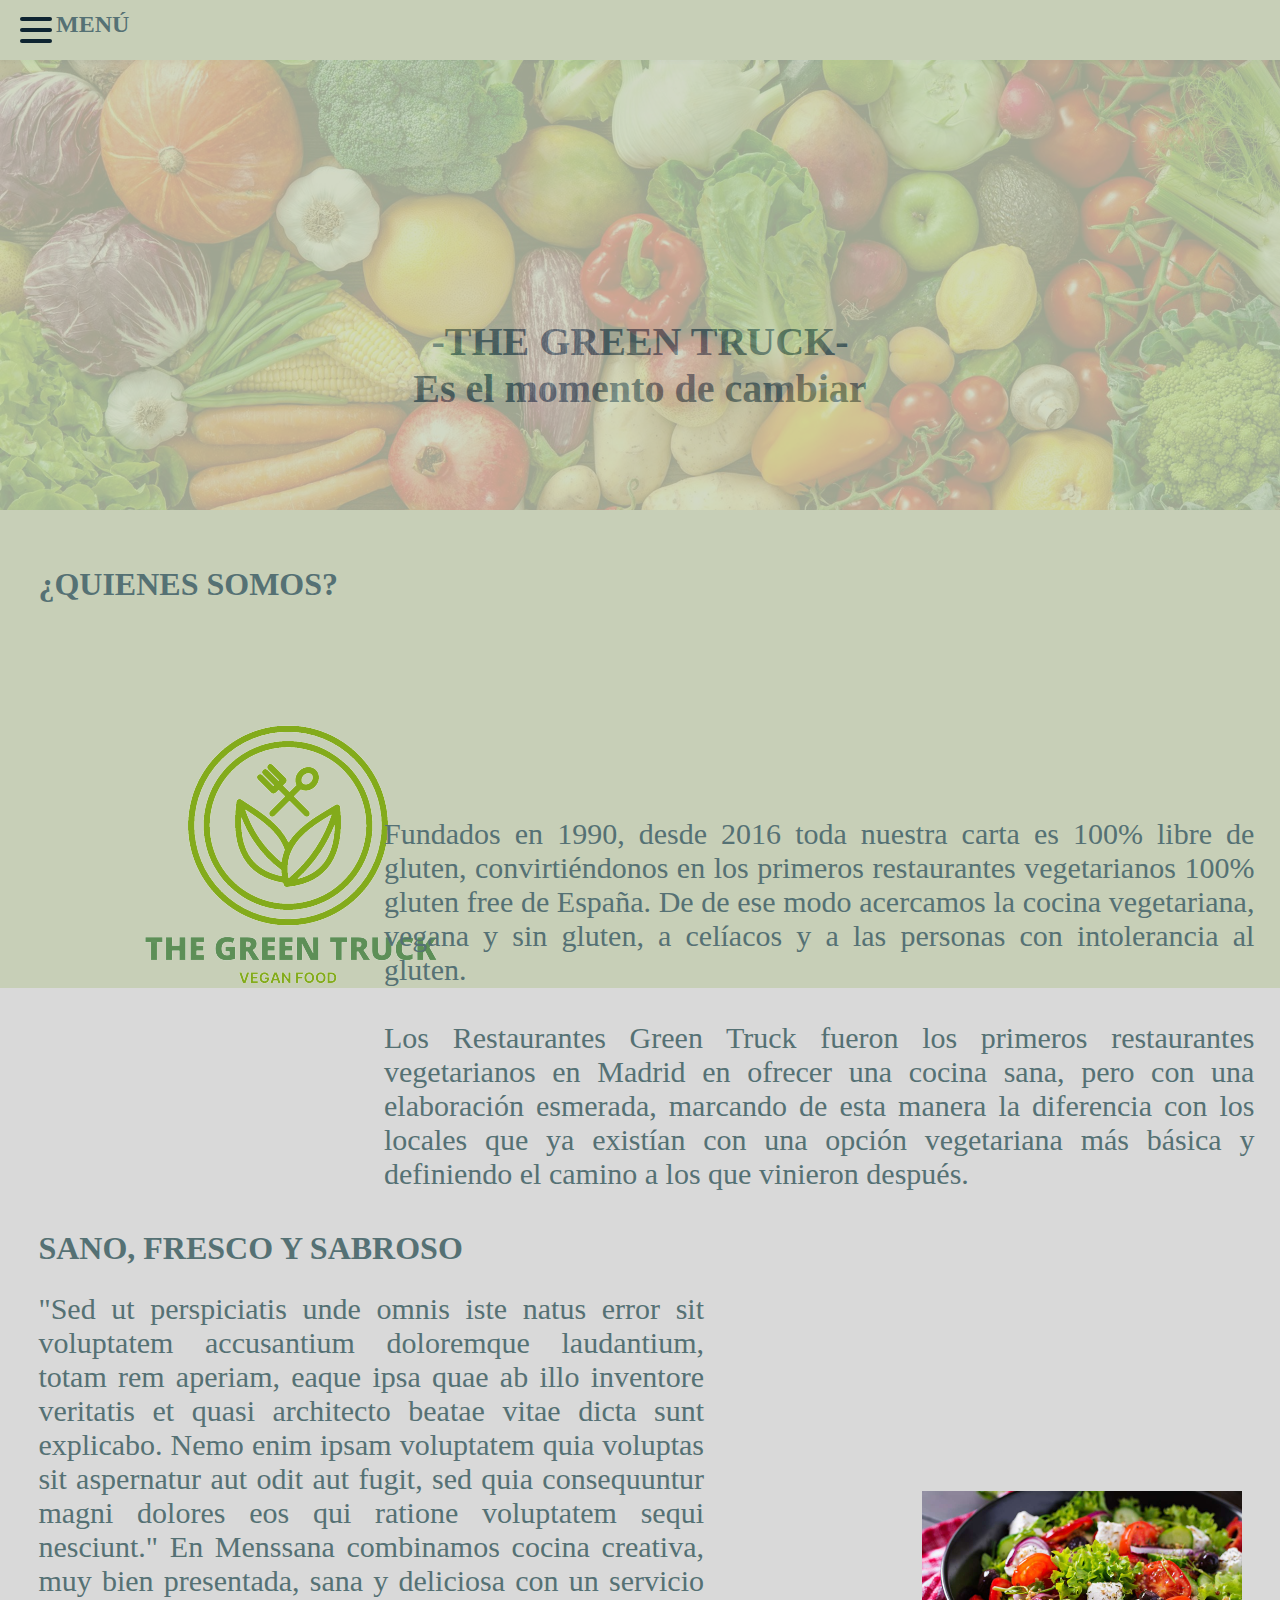
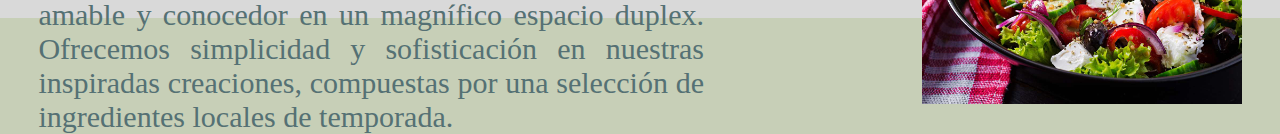
<file: index.html>
<!DOCTYPE html>
<html lang="es">
  <head>
    <meta charset="UTF-8" />
    <meta http-equiv="X-UA-Compatible" content="IE=edge" />
    <meta name="viewport" content="width=device-width, initial-scale=1.0" />
    <link rel="icon" type="image/x-icon" href="images/logo_sin_fondo.png" />
    <link rel="stylesheet" href="styles.css" />

    <title>GT</title>
  </head>
  <body class="fondo_index">
    <header>
      <nav>
        <div class="navbar">
          <div class="container nav-container">
            <a class="menu_letras">MENÚ</a>
            <input class="checkbox" type="checkbox" />
            <div class="hamburger-lines">
              <span class="line line1"></span>
              <span class="line line2"></span>
              <span class="line line3"></span>
            </div>
            <div class="menu-items">
              <li>
                <a href="index.html">INICIO</a>
              </li>
              <li>
                <a href="nuestra_carta.html">CARTA</a>
              </li>
              <li>
                <a href="menu_del_dia.html">MENÚS</a>
              </li>
              <li>
                <a href="horarios_reservas.html">HORARIOS Y RESERVAS</a>
              </li>
              <li>
                <a href="reserva.html">RESERVA</a>
              </li>
              <li>
                <a href="donde_estamos.html">¿DÓNDE ESTAMOS?</a>
              </li>
            </div>
          </div>
        </div>
      </nav>
      <div class="contenedor"></div>
      <div class="title">
        <p>-THE GREEN TRUCK-</p>
        <p>Es el momento de cambiar</p>
      </div>
    </header>
    <div>
      <div class="quienes_somos">
        <h1>¿QUIENES SOMOS?</h1>
        <div class="logo_nofondo">
          <img src="images/logo_sin_fondo.png" />
        </div>
      </div>
      <div style="text-align: justify" class="texto_logo">
        <p>
          Fundados en 1990, desde 2016 toda nuestra carta es 100% libre de
          gluten, convirtiéndonos en los primeros restaurantes vegetarianos 100% gluten free de España.
          De de ese modo acercamos la cocina vegetariana, vegana y sin gluten, a
          celíacos y a las personas con intolerancia al gluten.
        </p>
        <br />
        <p>
          Los Restaurantes Green Truck fueron los primeros restaurantes
          vegetarianos en Madrid en ofrecer una cocina sana, pero con una elaboración
          esmerada, marcando de esta manera la diferencia con los locales
          que ya existían con una opción vegetariana más básica y definiendo
          el camino a los que vinieron después.
        </p>
      </div>
    </div>
    <div class="background_white">
      <div class="title2">
        <h1>SANO, FRESCO Y SABROSO</h1>
      </div>
      <div style="text-align: justify" class="sano_sabroso">
        <p>
          "Sed ut perspiciatis unde omnis iste natus error sit voluptatem
          accusantium doloremque laudantium, totam rem aperiam, eaque ipsa quae ab 
          illo inventore veritatis et quasi architecto beatae vitae dicta sunt
          explicabo. Nemo enim ipsam voluptatem quia voluptas sit aspernatur aut
          odit aut fugit, sed quia consequuntur magni dolores
          eos qui ratione voluptatem sequi nesciunt." En Menssana combinamos
          cocina creativa, muy bien presentada, sana y deliciosa con 
          un servicio amable y conocedor en un magnífico espacio duplex.
          Ofrecemos simplicidad y sofisticación en nuestras inspiradas
          creaciones, compuestas por una selección de ingredientes locales de temporada.
        </p>
      </div>
      <img class="ensalada" src="images/ensalada.png" />
    </div>
  </body>
</html>
</file>
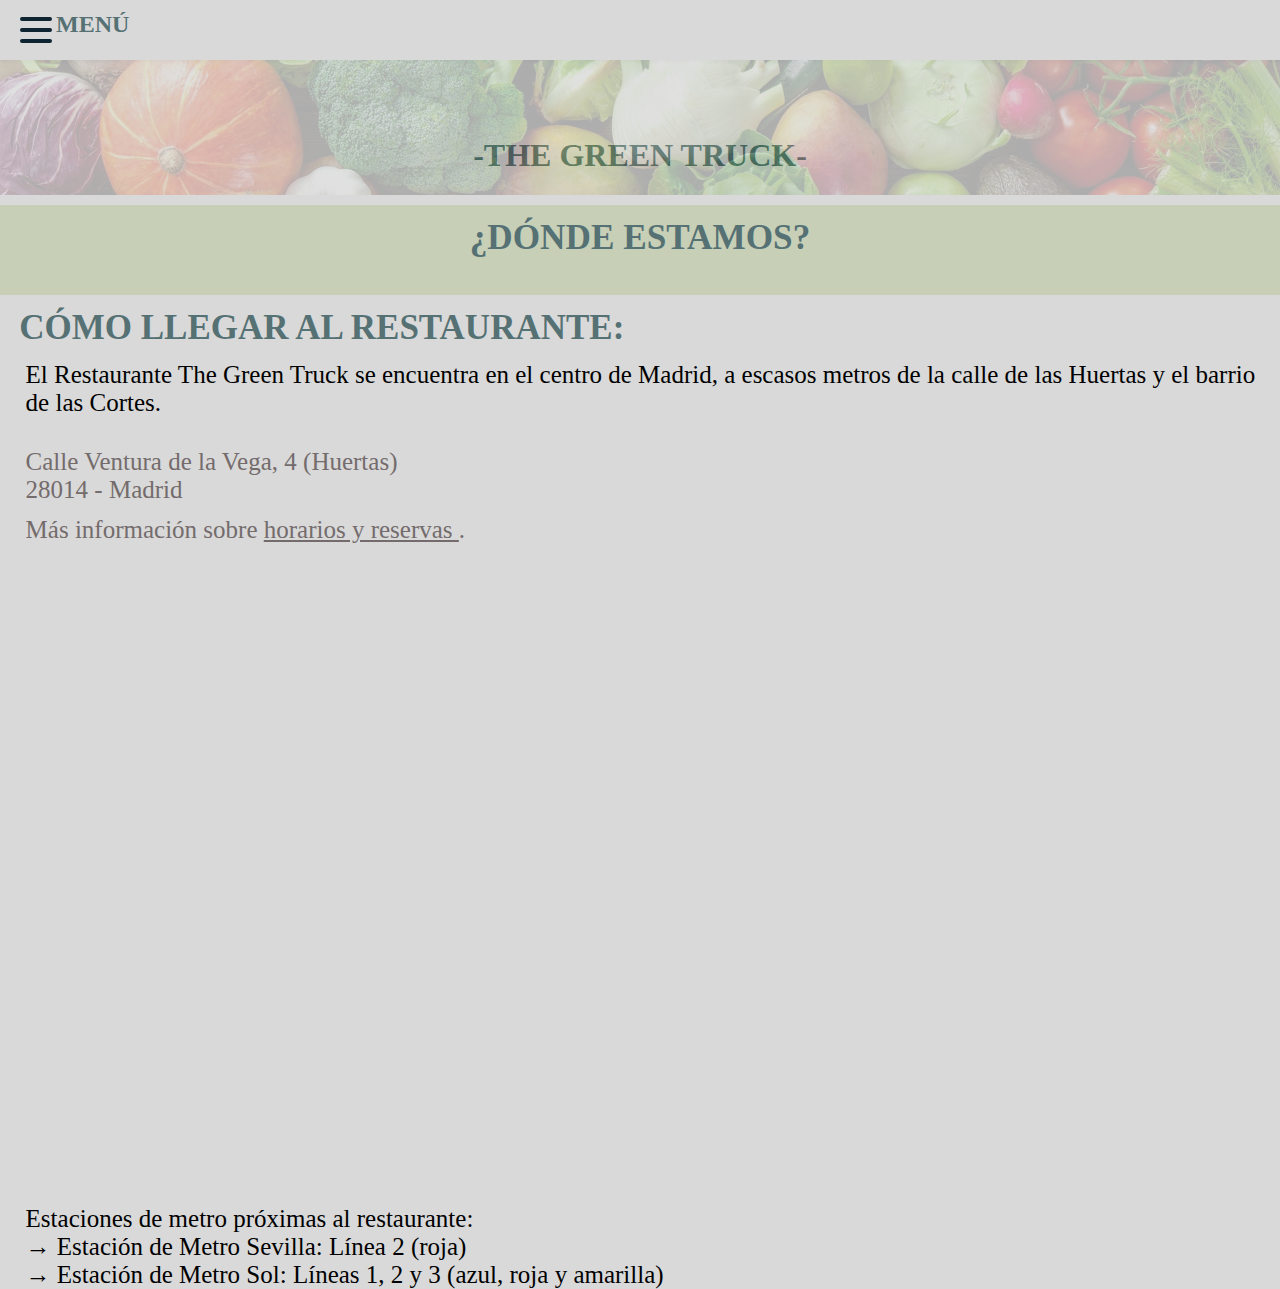
<file: donde_estamos.html>
<!DOCTYPE html>
<html lang="es">
  <head>
    <meta charset="UTF-8" />
    <meta http-equiv="X-UA-Compatible" content="IE=edge" />
    <meta name="viewport" content="width=device-width, initial-scale=1.0" />
    <link rel="icon" type="image/x-icon" href="images/logo_sin_fondo.png" />
    <link rel="stylesheet" href="styles.css" />
    <title>GT</title>
  </head>
  <body class="nuestra_carta_fondo">
    <header>
      <nav>
        <div class="navbar">
          <div class="container nav-container">
            <a class="menu_letras">MENÚ</a>
            <input class="checkbox" type="checkbox" />
            <div class="hamburger-lines">
              <span class="line line1"></span>
              <span class="line line2"></span>
              <span class="line line3"></span>
            </div>
            <div class="menu-items">
              <li>
                <a href="index.html">INICIO</a>
              </li>
              <li>
                <a href="nuestra_carta.html">CARTA</a>
              </li>
              <li>
                <a href="menu_del_dia.html">MENÚS</a>
              </li>
              <li>
                <a href="horarios_reservas.html">HORARIOS Y RESERVAS</a>
              </li>
              <li>
                <a href="reserva.html">RESERVA</a>
              </li>
              <li>
                <a href="donde_estamos.html">¿DÓNDE ESTAMOS?</a>
              </li>
            </div>
          </div>
        </div>
      </nav>
      <div class="contenedor_carta"></div>
      <div class="title carta">
        <p>-THE GREEN TRUCK-</p>
      </div>
    </header>
    <div class="nuestra_carta">
      <div class="nuestra_carta_titulo">
        <p>¿DÓNDE ESTAMOS?</p>
      </div>
    </div>
    <div class="direccion_titulo">CÓMO LLEGAR AL RESTAURANTE:</div>
    <div>
      <p class="direccion">
        El Restaurante The Green Truck se encuentra en el centro de Madrid, a
        escasos metros de la calle de las Huertas y el barrio de las Cortes.
      </p>
      <br />
      <p class="direccion_2">
        Calle Ventura de la Vega, 4 (Huertas) <br />
        28014 - Madrid
      </p>
      <p class="informacion">
        Más información sobre
        <a class="link_hr" href="horarios_reservas.html">horarios y reservas </a
        >.
      </p>
    </div>
    <div class="mapa_google">
      <br />
      <iframe
        src="https://www.google.com/maps/embed?pb=!1m18!1m12!1m3!1d3037.676271417818!2d-3.701119148777973!3d40.41602186350474!2m3!1f0!2f0!3f0!3m2!1i1024!2i768!4f13.1!3m3!1m2!1s0xd42288173a48fab%3A0x1df907c027c3e0ed!2sRestaurante%20Vegetariano%20Artemisa%20Sol%20-%20Huertas!5e0!3m2!1ses!2ses!4v1663772090156!5m2!1ses!2ses"
        width="800"
        height="600"
        style="border: 0"
        allowfullscreen=""
        loading="lazy"
        referrerpolicy="no-referrer-when-downgrade"
      ></iframe>
    </div>
    <div class="informacion_metro">
      Estaciones de metro próximas al restaurante:<br />

      → Estación de Metro Sevilla: Línea 2 (roja)<br />

      → Estación de Metro Sol: Líneas 1, 2 y 3 (azul, roja y amarilla)<br />
    </div>
  </body>
</html>
</file>
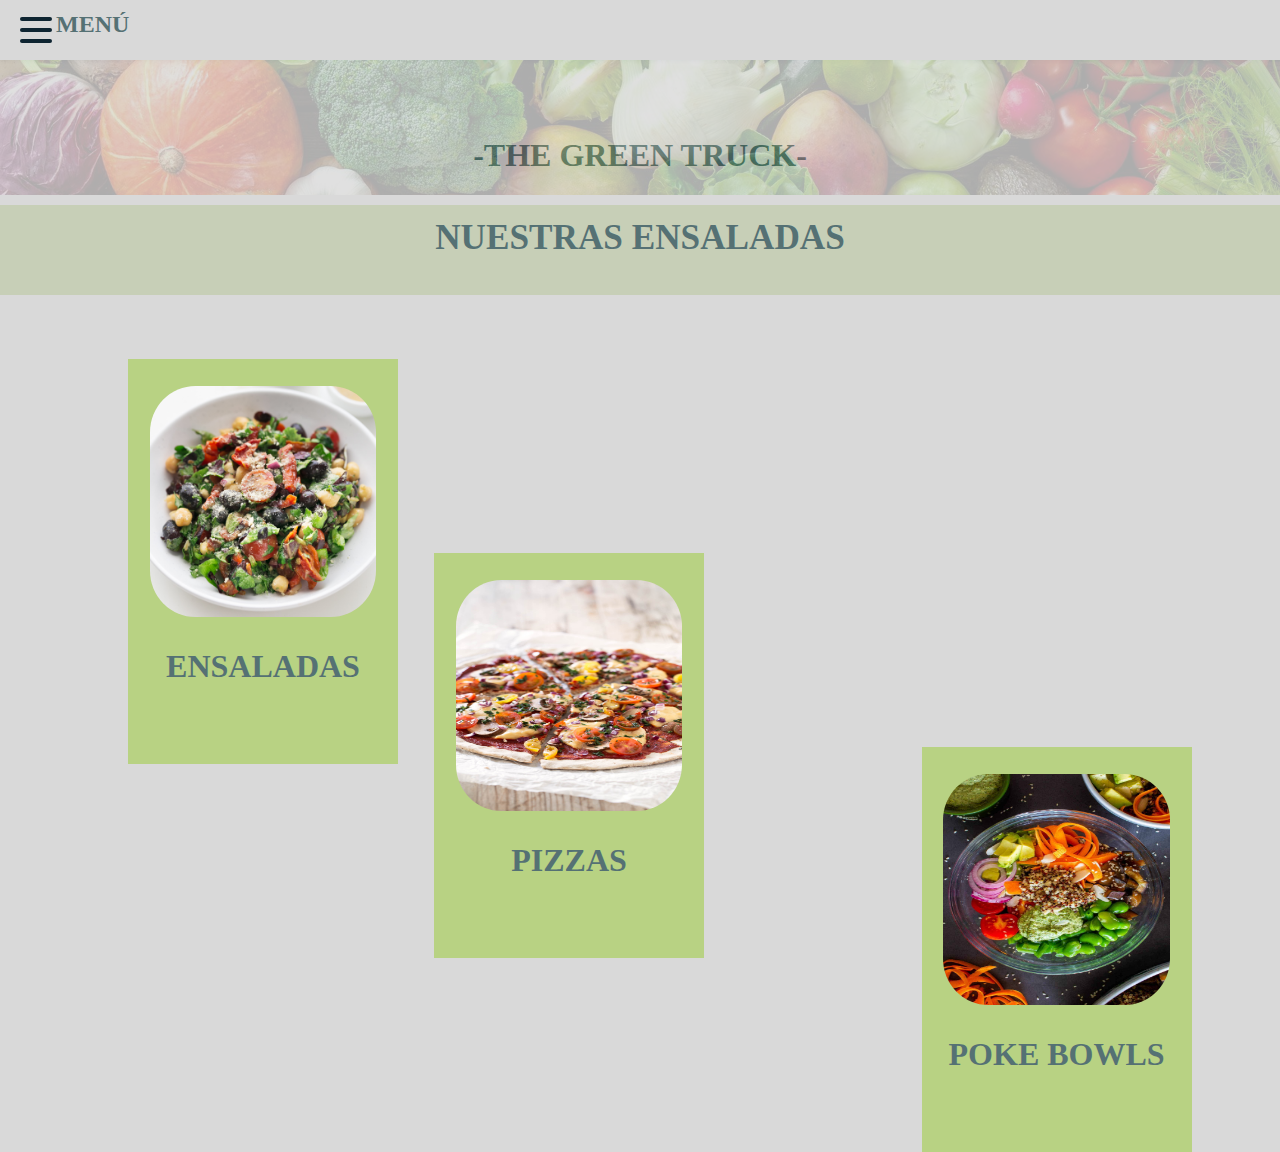
<file: ensaladas.html>
<!DOCTYPE html>
<html lang="es">
  <head>
    <meta charset="UTF-8" />
    <meta http-equiv="X-UA-Compatible" content="IE=edge" />
    <meta name="viewport" content="width=device-width, initial-scale=1.0" />
    <link rel="icon" type="image/x-icon" href="images/logo_sin_fondo.png" />
    <link rel="stylesheet" href="styles.css" />
    <title>GT</title>
  </head>
  <body class="nuestra_carta_fondo">
    <header>
      <nav>
        <div class="navbar">
          <div class="container nav-container">
            <a class="menu_letras">MENÚ</a>
            <input class="checkbox" type="checkbox" />
            <div class="hamburger-lines">
              <span class="line line1"></span>
              <span class="line line2"></span>
              <span class="line line3"></span>
            </div>
            <div class="menu-items">
              <li>
                <a href="index.html">INICIO</a>
              </li>
              <li>
                <a href="nuestra_carta.html">CARTA</a>
              </li>
              <li>
                <a href="menu_del_dia.html">MENÚS</a>
              </li>
              <li>
                <a href="horarios_reservas.html">HORARIOS Y RESERVAS</a>
              </li>
              <li>
                <a href="reserva.html">RESERVA</a>
              </li>
              <li>
                <a href="donde_estamos.html">¿DÓNDE ESTAMOS?</a>
              </li>
            </div>
          </div>
        </div>
      </nav>
      <div class="contenedor_carta"></div>
      <div class="title carta">
        <p>-THE GREEN TRUCK-</p>
      </div>
    </header>
    <div class="nuestra_carta">
      <div class="nuestra_carta_titulo">
        <p>NUESTRAS ENSALADAS</p>
      </div>
    </div>
    <div class="ensalada_carta">
      <img class="fotos_carta" src="images/ensalada_carta.png" />
      <p class="cartas_titulo">ENSALADAS</p>
    </div>
    <div class="pizza_carta">
      <img class="fotos_carta" src="images/pizza.png" />
      <p class="cartas_titulo">PIZZAS</p>
    </div>
    <div class="poke_bowls">
      <img class="fotos_carta" src="images/poke_bowl.png" />
      <p class="cartas_titulo">POKE BOWLS</p>
    </div>
  </body>
</html>
</file>
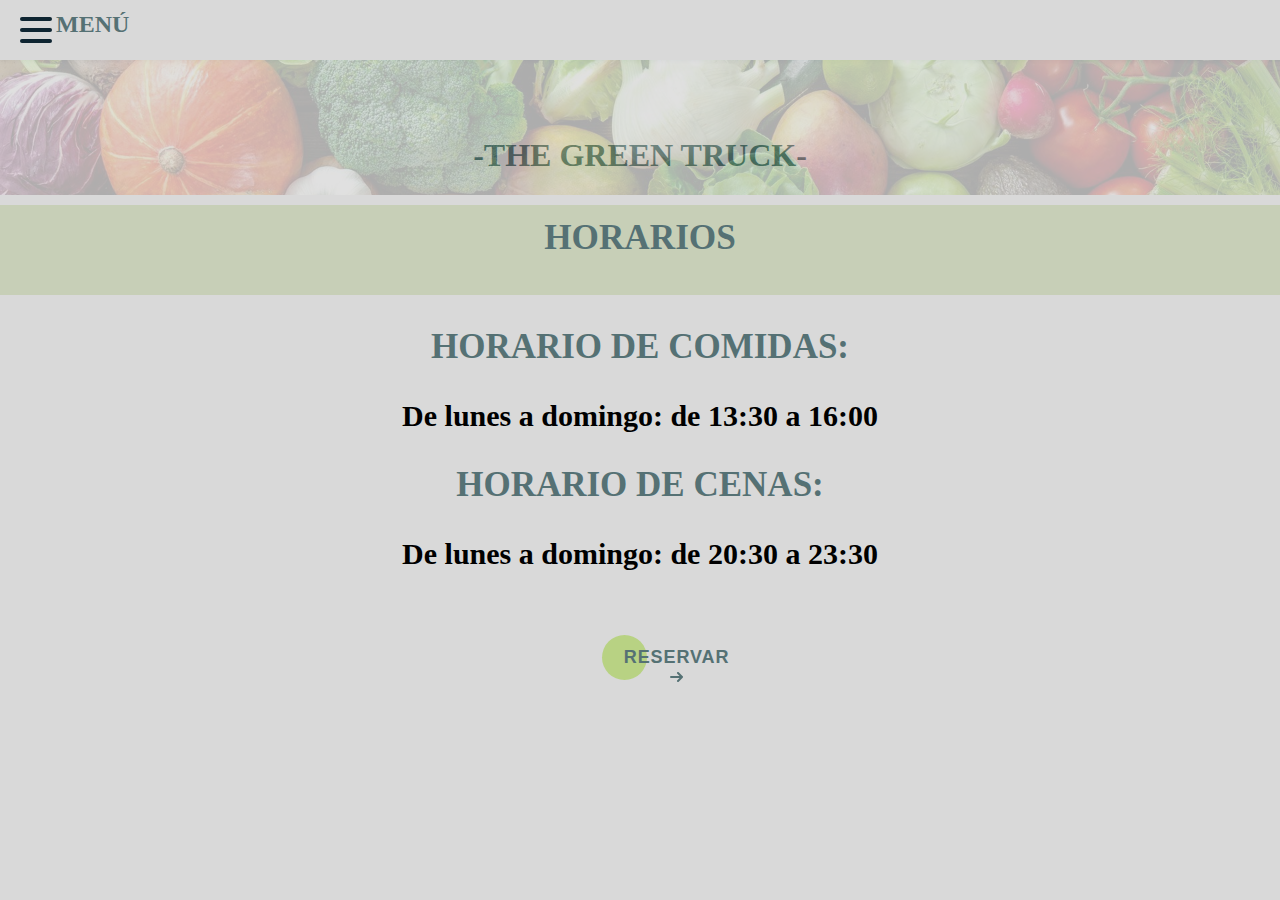
<file: horarios_reservas.html>
<!DOCTYPE html>
<html lang="es">
  <head>
    <meta charset="UTF-8" />
    <meta http-equiv="X-UA-Compatible" content="IE=edge" />
    <meta name="viewport" content="width=device-width, initial-scale=1.0" />
    <link rel="icon" type="image/x-icon" href="images/logo_sin_fondo.png" />
    <link rel="stylesheet" href="styles.css" />
    <title>GT</title>
  </head>
  <body class="nuestra_carta_fondo">
    <header>
      <nav>
        <div class="navbar">
          <div class="container nav-container">
            <a class="menu_letras">MENÚ</a>
            <input class="checkbox" type="checkbox" />
            <div class="hamburger-lines">
              <span class="line line1"></span>
              <span class="line line2"></span>
              <span class="line line3"></span>
            </div>
            <div class="menu-items">
              <li>
                <a href="index.html">INICIO</a>
              </li>
              <li>
                <a href="nuestra_carta.html">CARTA</a>
              </li>
              <li>
                <a href="menu_del_dia.html">MENÚS</a>
              </li>
              <li>
                <a href="horarios_reservas.html">HORARIOS Y RESERVAS</a>
              </li>
              <li>
                <a href="reserva.html">RESERVA</a>
              </li>
              <li>
                <a href="donde_estamos.html">¿DÓNDE ESTAMOS?</a>
              </li>
            </div>
          </div>
        </div>
      </nav>
      <div class="contenedor_carta"></div>
      <div class="title carta">
        <p>-THE GREEN TRUCK-</p>
      </div>
    </header>
    <div class="nuestra_carta">
      <div class="nuestra_carta_titulo">
        <p>HORARIOS</p>
      </div>
    </div>
    <div class="titulo_horarios">HORARIO DE COMIDAS:</div>
    <div class="horario">De lunes a domingo: de 13:30 a 16:00</div>
    <div class="titulo_horarios">HORARIO DE CENAS:</div>
    <div class="horario">De lunes a domingo: de 20:30 a 23:30</div>
    <button class="cta">
      <a href="reserva.html">
        <span>RESERVAR</span>
      </a>
      <svg viewBox="0 0 13 10" height="10px" width="15px">
        <path d="M1,5 L11,5"></path>
        <polyline points="8 1 12 5 8 9"></polyline>
      </svg>
    </button>
  </body>
</html>
</file>
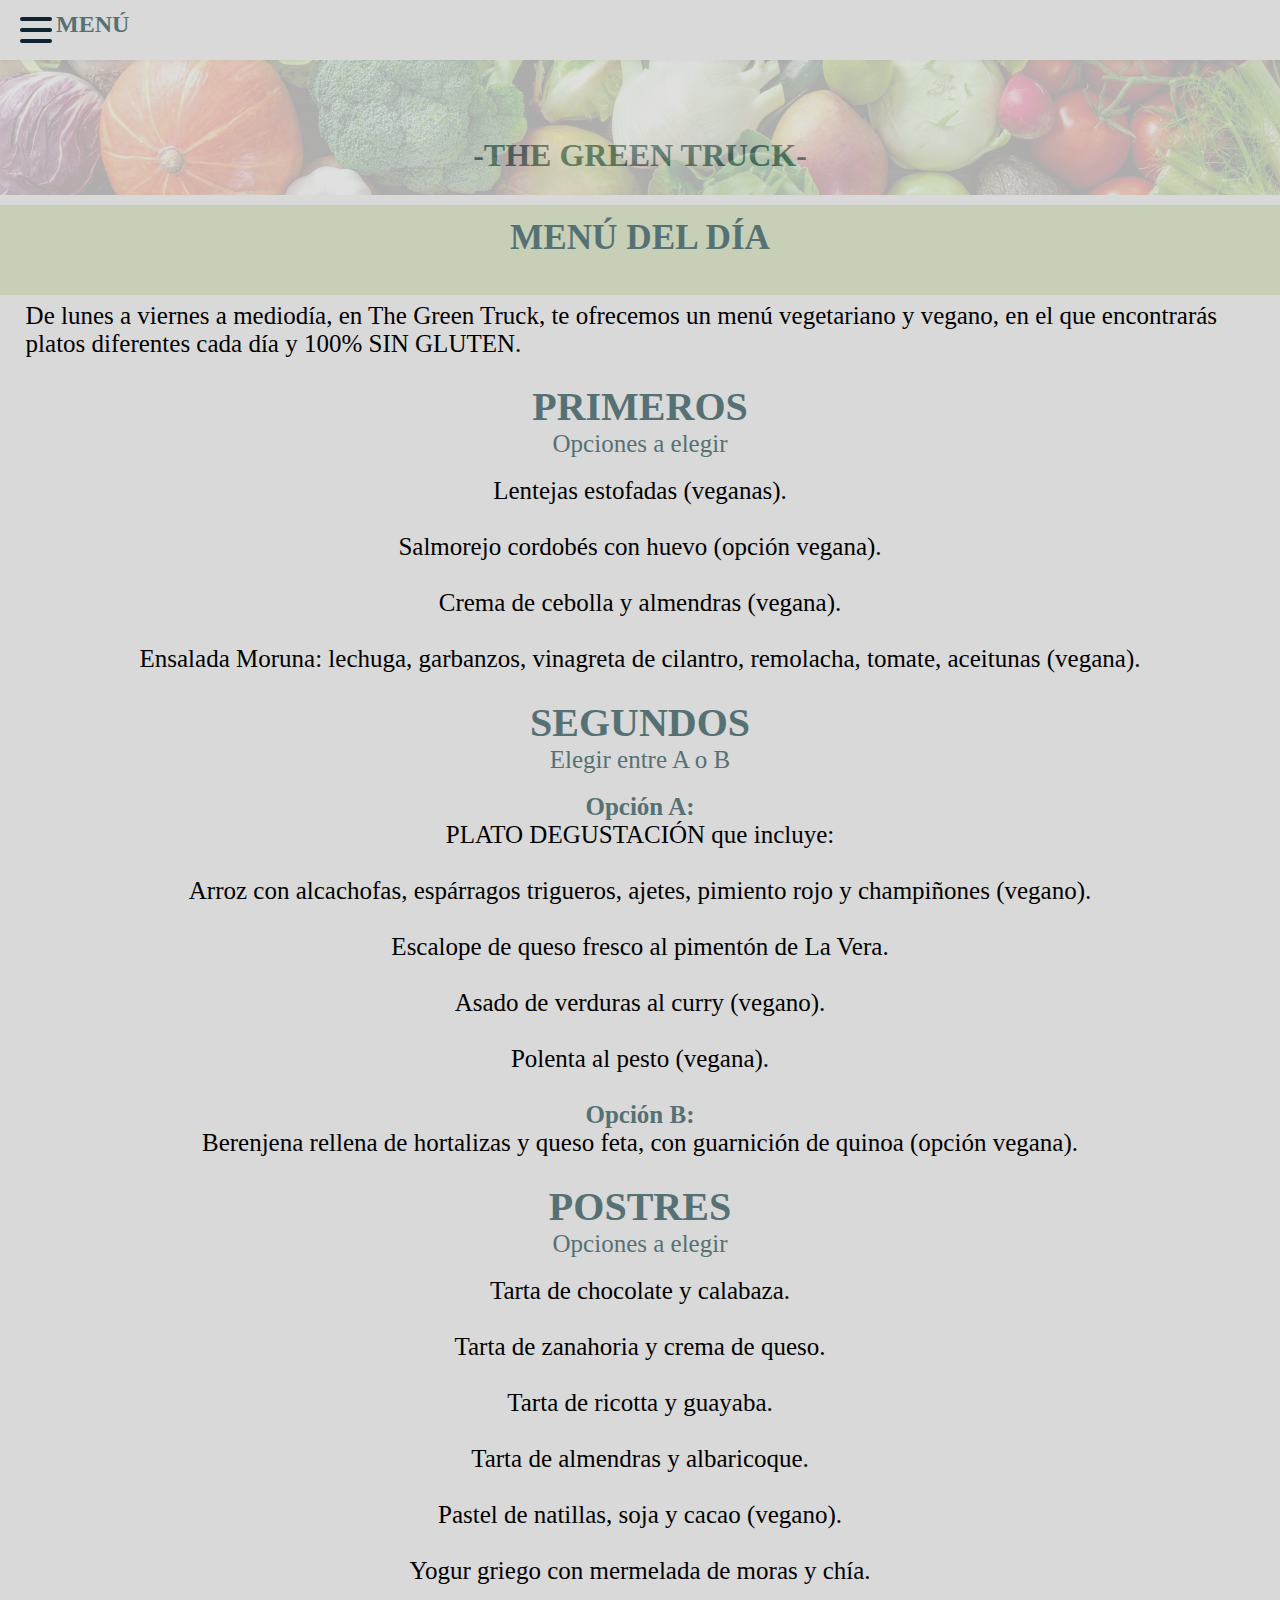
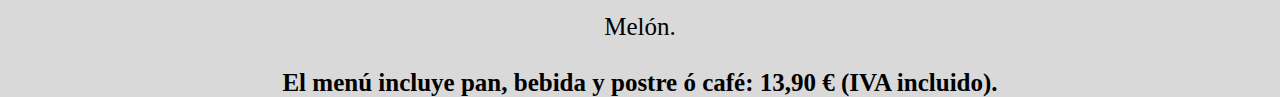
<file: menu_del_dia.html>
<!DOCTYPE html>
<html lang="es">
  <head>
    <meta charset="UTF-8" />
    <meta http-equiv="X-UA-Compatible" content="IE=edge" />
    <meta name="viewport" content="width=device-width, initial-scale=1.0" />
    <link rel="icon" type="image/x-icon" href="images/logo_sin_fondo.png" />
    <link rel="stylesheet" href="styles.css" />
    <title>GT</title>
  </head>
  <body class="nuestra_carta_fondo">
    <header>
      <nav>
        <div class="navbar">
          <div class="container nav-container">
            <a class="menu_letras">MENÚ</a>
            <input class="checkbox" type="checkbox" />
            <div class="hamburger-lines">
              <span class="line line1"></span>
              <span class="line line2"></span>
              <span class="line line3"></span>
            </div>
            <div class="menu-items">
              <li>
                <a href="index.html">INICIO</a>
              </li>
              <li>
                <a href="nuestra_carta.html">CARTA</a>
              </li>
              <li>
                <a href="menu_del_dia.html">MENÚS</a>
              </li>
              <li>
                <a href="horarios_reservas.html">HORARIOS Y RESERVAS</a>
              </li>
              <li>
                <a href="reserva.html">RESERVA</a>
              </li>
              <li>
                <a href="donde_estamos.html">¿DÓNDE ESTAMOS?</a>
              </li>
            </div>
          </div>
        </div>
      </nav>
      <div class="contenedor_carta"></div>
      <div class="title carta">
        <p>-THE GREEN TRUCK-</p>
      </div>
    </header>
    <div class="nuestra_carta">
      <div class="nuestra_carta_titulo">
        <p>MENÚ DEL DÍA</p>
      </div>
    </div>
    <div class="descripcion_ensaladas">
      De lunes a viernes a mediodía, en The Green Truck, te ofrecemos un menú
      vegetariano y vegano, en el que encontrarás platos diferentes cada día y
      100% SIN GLUTEN.
    </div>
    <div class="menu_del_dia_titulos">PRIMEROS</div>
    <div class="menu_del_dia_subtitulos">Opciones a elegir</div>
    <div class="menu_platos">
      Lentejas estofadas (veganas). <br /><br />
      Salmorejo cordobés con huevo (opción vegana).<br /><br />
      Crema de cebolla y almendras (vegana).<br /><br />
      Ensalada Moruna: lechuga, garbanzos, vinagreta de cilantro, remolacha,
      tomate, aceitunas (vegana).
    </div>
    <div class="menu_del_dia_titulos">SEGUNDOS</div>
    <div class="menu_del_dia_subtitulos">Elegir entre A o B</div>
    <div class="menu_platos">
      <p class="opciones_menu">Opción A:</p>
      PLATO DEGUSTACIÓN que incluye​:<br /><br />
      Arroz con alcachofas, espárragos trigueros, ajetes, pimiento rojo y
      champiñones (vegano).<br /><br />
      Escalope de queso fresco al pimentón de La Vera.<br /><br />
      Asado de verduras al curry (vegano).<br /><br />
      Polenta al pesto (vegana).<br /><br />
      <p class="opciones_menu">Opción B:</p>
      Berenjena rellena de hortalizas y queso feta, con guarnición de quinoa
      (opción vegana).
    </div>
    <div class="menu_del_dia_titulos">POSTRES</div>
    <div class="menu_del_dia_subtitulos">Opciones a elegir</div>
    <div class="menu_platos">
      Tarta de chocolate y calabaza.<br /><br />
      Tarta de zanahoria y crema de queso.<br /><br />
      Tarta de ricotta y guayaba.<br /><br />
      Tarta de almendras y albaricoque.<br /><br />
      Pastel de natillas, soja y cacao (vegano).<br /><br />
      Yogur griego con mermelada de moras y chía.<br /><br />
      Melón.<br /><br />
    </div>
    <div class="precio_menu">
      El menú incluye pan, bebida y postre ó café: 13,90 € (IVA incluido).
      <br />
    </div>
  </body>
</html>
</file>
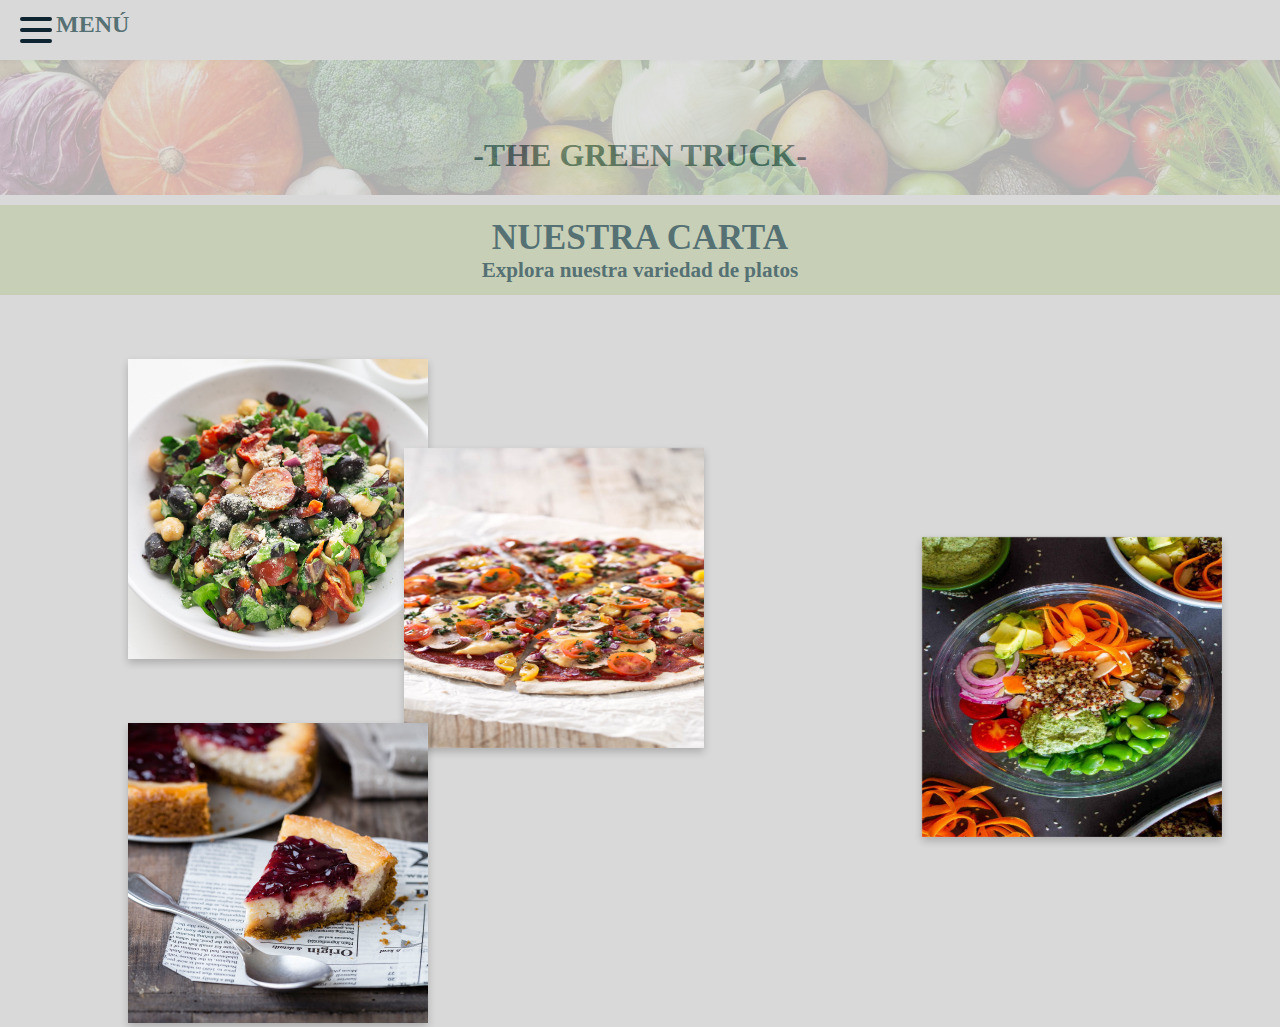
<file: nuestra_carta.html>
<!DOCTYPE html>
<html lang="es">
  <head>
    <meta charset="UTF-8" />
    <meta http-equiv="X-UA-Compatible" content="IE=edge" />
    <meta name="viewport" content="width=device-width, initial-scale=1.0" />
    <link rel="icon" type="image/x-icon" href="images/logo_sin_fondo.png" />
    <link rel="stylesheet" href="styles.css" />
    <title>GT</title>
  </head>
  <body class="nuestra_carta_fondo">
    <header>
      <nav>
        <div class="navbar">
          <div class="container nav-container">
            <a class="menu_letras">MENÚ</a>
            <input class="checkbox" type="checkbox" />
            <div class="hamburger-lines">
              <span class="line line1"></span>
              <span class="line line2"></span>
              <span class="line line3"></span>
            </div>
            <div class="menu-items">
              <li>
                <a href="index.html">INICIO</a>
              </li>
              <li>
                <a href="nuestra_carta.html">CARTA</a>
              </li>
              <li>
                <a href="menu_del_dia.html">MENÚS</a>
              </li>
              <li>
                <a href="horarios_reservas.html">HORARIOS Y RESERVAS</a>
              </li>
              <li>
                <a href="reserva.html">RESERVA</a>
              </li>
              <li>
                <a href="donde_estamos.html">¿DÓNDE ESTAMOS?</a>
              </li>
            </div>
          </div>
        </div>
      </nav>
      <div class="contenedor_carta"></div>
      <div class="title carta">
        <p>-THE GREEN TRUCK-</p>
      </div>
    </header>
    <div class="nuestra_carta">
      <div class="nuestra_carta_titulo">
        <p>NUESTRA CARTA</p>
        <p class="subtitulo_carta">Explora nuestra variedad de platos</p>
      </div>
    </div>
    <div class="flip-card ensalada_carta">
      <a href="nuestras_ensaladas.html">
        <div class="flip-card-inner">
          <div class="flip-card-front">
            <img
              src="images/ensalada_carta.png"
              alt="Avatar"
              style="width: 300px; height: 300px"
            />
          </div>
          <div class="flip-card-back">
            <h1><br />ENSALADAS</h1>
            <p class="text_in_cards">
              <br />Las ensaladas veganas son un plato o receta fácil muy
              característica de nuestra gastronomía, basado en ingredientes
              vegetales como la lechuga, tomate, cebolla y aceite o sal.
            </p>
          </div>
        </div>
      </a>
    </div>
    <div class="flip-card pizza_carta">
      <div class="flip-card-inner">
        <div class="flip-card-front">
          <img
            src="images/pizza.png"
            alt="Avatar"
            style="width: 300px; height: 300px"
          />
        </div>
        <div class="flip-card-back">
          <h1><br />PIZZAS</h1>
          <p class="text_in_cards">
            <br />Para los fans de la pizza y para los que hasta ahora no la
            comíais, para los que probáis cosas nuevas . Llegan Las Veguis, con
            ingredientes 100% vegetales.
          </p>
        </div>
      </div>
    </div>
    <div class="flip-card poke_bowls">
      <div class="flip-card-inner">
        <div class="flip-card-front">
          <img
            src="images/poke_bowl.png"
            alt="Avatar"
            style="width: 300px; height: 300px"
          />
        </div>
        <div class="flip-card-back">
          <h1><br />POKE BOWLS</h1>
          <p class="text_in_cards">
            <br />El poke bowl es un plato saludable muy completo y nutritivo,
            originario de Hawai, que se ha puesto muy de moda estos últimos
            años.
          </p>
        </div>
      </div>
    </div>
    <div class="flip-card">
      <div class="flip-card-inner">
        <div class="flip-card-front">
          <img
            src="images/postre.png"
            alt="Avatar"
            style="width: 300px; height: 300px"
          />
        </div>
        <div class="flip-card-back">
          <h1><br />POSTRES</h1>
          <p class="text_in_cards">
            <br />Ser vegano no quiere decir que no puedas endulzarte y darte un
            homenaje. Claro que puedes. La tarta vegana y estos postres
            saludables son unos platos estupendos para quienes no comen ciertos
            alimentos.
          </p>
        </div>
      </div>
    </div>
  </body>
</html>
</file>
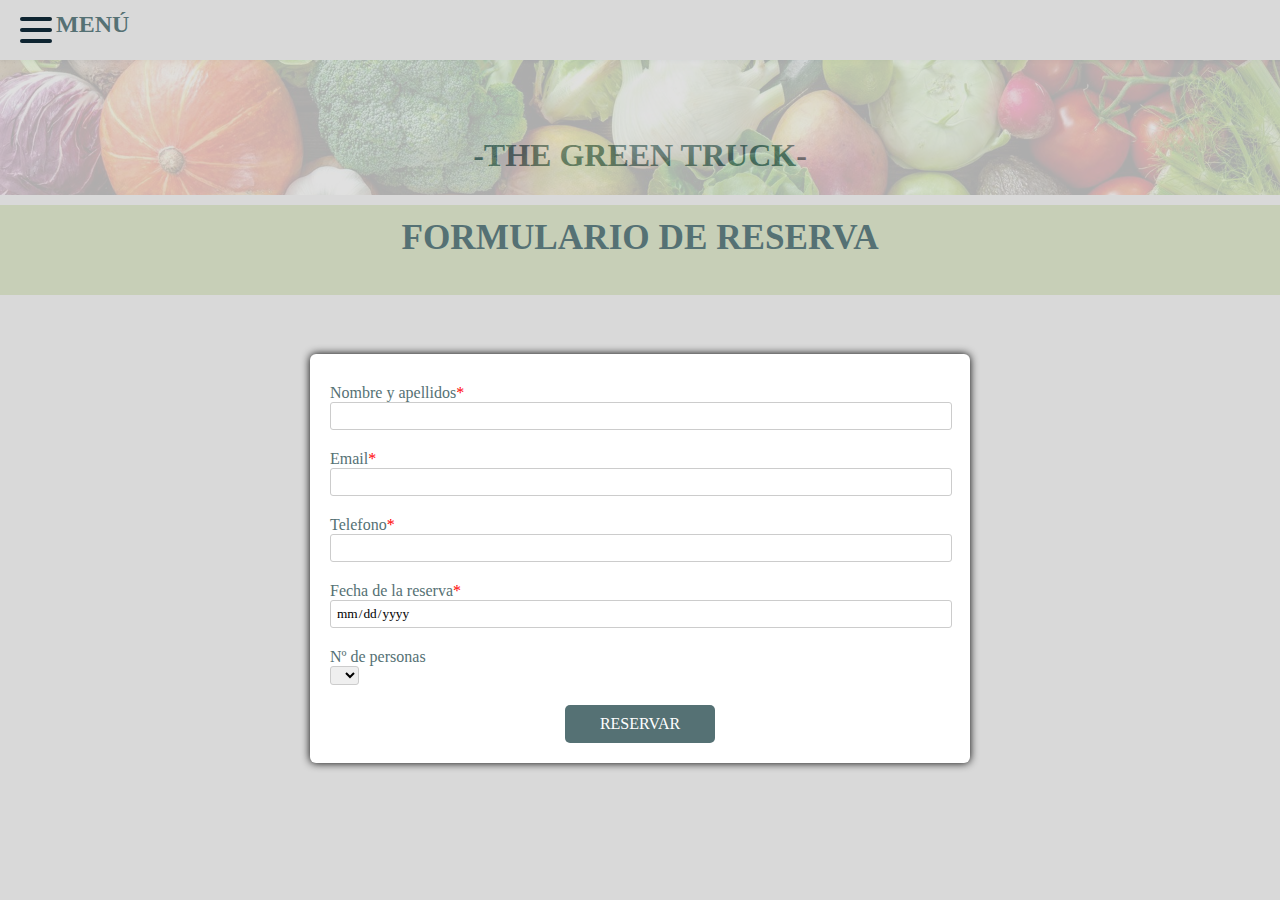
<file: reserva.html>
<!DOCTYPE html>
<html lang="es">
  <head>
    <meta charset="UTF-8" />
    <meta http-equiv="X-UA-Compatible" content="IE=edge" />
    <meta name="viewport" content="width=device-width, initial-scale=1.0" />
    <link rel="icon" type="image/x-icon" href="images/logo_sin_fondo.png" />
    <link rel="stylesheet" href="styles.css" />

    <link
      href="https://fonts.googleapis.com/css?family=Roboto:300,400,500,700"
      rel="stylesheet"
    />
    <link
      rel="stylesheet"
      href="https://use.fontawesome.com/releases/v5.5.0/css/all.css"
      integrity="sha384-B4dIYHKNBt8Bc12p+WXckhzcICo0wtJAoU8YZTY5qE0Id1GSseTk6S+L3BlXeVIU"
      crossorigin="anonymous"
    />

    <script src="main.js"></script>

    <title>GT</title>
  </head>
  <body class="nuestra_carta_fondo">
    <header>
      <nav>
        <div class="navbar">
          <div class="container nav-container">
            <a class="menu_letras">MENÚ</a>
            <input class="checkbox" type="checkbox" />
            <div class="hamburger-lines">
              <span class="line line1"></span>
              <span class="line line2"></span>
              <span class="line line3"></span>
            </div>
            <div class="menu-items">
              <li>
                <a href="index.html">INICIO</a>
              </li>
              <li>
                <a href="nuestra_carta.html">CARTA</a>
              </li>
              <li>
                <a href="menu_del_dia.html">MENÚS</a>
              </li>
              <li>
                <a href="horarios_reservas.html">HORARIOS Y RESERVAS</a>
              </li>
              <li>
                <a href="reserva.html">RESERVA</a>
              </li>
              <li>
                <a href="donde_estamos.html">¿DÓNDE ESTAMOS?</a>
              </li>
            </div>
          </div>
        </div>
      </nav>
      <div class="contenedor_carta"></div>
      <div class="title carta">
        <p>-THE GREEN TRUCK-</p>
      </div>
    </header>
    <div class="nuestra_carta">
      <div class="nuestra_carta_titulo">
        <p>FORMULARIO DE RESERVA</p>
      </div>
    </div>
    <div class="testbox">
      <form onsubmit="return handle_form_submission()">
        <div class="item">
          <label for="name">Nombre y apellidos<span>*</span></label>
          <input class="name" id="nombre" type="text" name="name" required/>
        </div>
        <div class="item">
          <label for="email">Email<span>*</span></label>
          <input id="email" type="email" name="email" required/>
        </div>
        <div class="item">
          <label for="phone">Telefono<span>*</span></label>
          <input id="phone" type="number" name="phone" required/>
        </div>
        <div class="item">
          <label for="bdate">Fecha de la reserva<span>*</span></label>
          <input id="bdate" type="date" name="bdate" required/>
          <i class="fas fa-calendar-alt"></i>
        </div>
        <div class="item">
          <p>Nº de personas</p>
          <select>
            <option selected value="" disabled selected></option>
            <option>1</option>
            <option>2</option>
            <option>3</option>
            <option>4</option>
            <option>5</option>
          </select>
        </div>
        <div class="btn-block">
          <button type='submit'>RESERVAR</button>
        </div>
      </form>
    </div>
  </body>
</html>
</file>
<file: styles.css>
* {
  margin: 0%;
  padding: 0%;
  font-family: "Candara";
}

html,
body {
  background-size: auto;
  height: 100%;
  color: #557174;
}

.fondo_index {
  background-color: #c7cfb7;
}

.title {
  margin: auto;
  margin-top: -15%;
  text-align: center;
  font-size: 250%;
  font-weight: bold;
}

.carta {
  margin: auto;
  margin-top: -4.5%;
  text-align: center;
  font-size: 200%;
  font-weight: bold;
}

.contenedor {
  display: flex;
  background-image: url(images/frutas_principal.png);
  background-size: cover;
  height: 50vh;
  opacity: 0.2;
}

.contenedor_carta {
  display: flex;
  background-image: url(images/frutas_principal.png);
  background-size: cover;
  height: 15vh;
  opacity: 0.2;
}

.quienes_somos {
  margin-top: 12%;
  margin-left: 3%;
  float: left;
}

.logo_nofondo {
  margin-right: 73%;
  margin-top: 1%;
}

h1 {
  color: #557174;
}

.texto_logo {
  margin-top: -23%;
  margin-left: 30%;
  margin-right: 2%;
  float: right;
  font-size: 30px;
}

.sano_sabroso {
  margin-top: 2%;
  margin-left: 3%;
  margin-right: 45%;
  float: left;
  font-size: 30px;
  justify-content: center;
}

.title2 {
  margin-top: 3%;
  margin-left: 3%;
  float: left;
}

.ensalada {
  margin-top: -19%;
  margin-right: 3%;
  float: right;
  size: 25%;
  max-width: 25%;
  max-height: 50%;
}

.background_white {
  margin-top: auto;
  margin-top: 45%;
  background-size: cover;
  height: 70vh;
  background-color: #d9d9d9;
}

.nuestra_carta {
  display: flex;
  margin: auto;
  margin-top: 2.4%;
  background-color: #c7cfb7;
  background-size: cover;
  height: 10vh;
}

.nuestra_carta_fondo {
  background-color: #d9d9d9;
}

.nuestra_carta_titulo {
  margin: auto;
  margin-top: 1%;
  text-align: center;
  font-size: 220%;
  font-weight: bold;
}

.subtitulo_carta {
  margin: auto;
  text-align: center;
  font-size: 60%;
}

.ensalada_carta {
  background-color: #b8d283;
  height: 45vh;
  width: 30vh;
  margin-top: 5%;
  margin-left: 10%;
}

.fotos_carta {
  border-radius: 20%;
  height: 57%;
  width: 84%;
  margin-top: 10%;
  margin-left: 8%;
}

.cartas_titulo {
  color: #557174;
  font-weight: bold;
  font-size: 200%;
  text-align: center;
  margin-top: 10%;
}

.pizza_carta {
  background-color: #b8d283;
  float: right;
  height: 45vh;
  width: 30vh;
  margin-top: auto;
  margin-top: -16.5% !important;
  margin-right: 45% !important;
}

.poke_bowls {
  background-color: #b8d283;
  float: left;
  height: 45vh;
  width: 30vh;
  margin-top: auto;
  margin-top: -16.5% !important;
  margin-left: 72% !important;
}

.flip-card {
  background-color: transparent;
  width: 300px;
  height: 300px;
  perspective: 1000px;
  margin-top: 5%;
  margin-left: 10%;
}

.flip-card-inner {
  position: relative;
  width: 100%;
  height: 100%;
  text-align: center;
  transition: transform 0.6s;
  transform-style: preserve-3d;
  box-shadow: 0 4px 8px 0 rgba(0, 0, 0, 0.2);
}

.flip-card:hover .flip-card-inner {
  transform: rotateY(180deg);
}

.flip-card-front,
.flip-card-back {
  position: absolute;
  width: 100%;
  height: 100%;
  -webkit-backface-visibility: hidden;
  backface-visibility: hidden;
}

.flip-card-front {
  background-color: #bbb;
  color: black;
}

.flip-card-back {
  background-color: #b8d283;
  color: white;
  transform: rotateY(180deg);
}

.text_in_cards {
  font-size: 20px;
  margin-left: 5%;
  margin-right: 5%;
  justify-content: left;
}

.titulo1_ensaladas {
  color: black;
  font-size: 30px;
  font-weight: bold;
  margin-top: 2%;
  margin-left: 2%;
}

.nombre_ensaladas {
  color: #557174;
  font-size: 25px;
  font-weight: bold;
  margin-top: 2%;
  margin-left: 2%;
}

.descripcion_ensaladas {
  color: black;
  font-size: 25px;
  margin-top: 0.5%;
  margin-left: 2%;
}

.v-line {
  border-left: solid #557174;
  height: 95%;
  left: 75%;
  position: absolute;
}

.precio_ensaladas {
  color: black;
  font-size: 25px;
  margin-top: 0%;
  margin-left: 80%;
}

.menu_del_dia_titulos {
  color: #557174;
  font-size: 40px;
  font-weight: bold;
  justify-content: center;
  text-align: center;
  margin-top: 2%;
}

.menu_del_dia_subtitulos {
  color: #557174;
  font-size: 25px;
  justify-content: center;
  text-align: center;
}

.menu_platos {
  color: black;
  font-size: 25px;
  justify-content: center;
  text-align: center;
  margin-top: 1.5%;
}

.opciones_menu {
  color: #557174;
  font-size: 25px;
  justify-content: center;
  text-align: center;
  font-weight: bold;
}

.precio_menu {
  color: black;
  font-size: 25px;
  justify-content: center;
  text-align: center;
  font-weight: bold;
}

.container {
  width: 100%;
  margin: auto;
  height: 200vh;
}

.navbar {
  width: 100%;
  box-shadow: 0 1px 4px rgb(146 161 176 / 15%);
  z-index: 1;
}

.nav-container {
  display: flex;
  justify-content: space-between;
  align-items: center;
  height: 62px;
  z-index: 3;
}

.navbar .menu-items {
  /*FONDO MENU */
  display: flex;
  height: 100vh;
  background: rgba(255, 255, 255, 0.846);
  z-index: 1;
}

.navbar .nav-container li {
  list-style: none;
}

.navbar .nav-container a {
  /*COLORES LETRAS MENU */
  text-decoration: none;
  color: #557174;
  font-weight: bolder;
  font-size: 1.5rem;
  padding: 0.7rem;
}

.navbar .nav-container a:hover {
  font-weight: bolder;
}

.nav-container {
  display: block;
  position: relative;
  height: 60px;
}

.nav-container .checkbox {
  position: absolute;
  display: block;
  height: 32px;
  width: 32px;
  top: 20px;
  left: 20px;
  z-index: 5;
  opacity: 0;
  cursor: pointer;
}

.nav-container .hamburger-lines {
  display: block;
  height: 26px;
  width: 32px;
  position: absolute;
  top: 17px;
  left: 20px;
  z-index: 2;
  display: flex;
  flex-direction: column;
  justify-content: space-between;
}

.nav-container .hamburger-lines .line {
  display: block;
  height: 4px;
  width: 100%;
  border-radius: 10px;
  background: #0e2431;
}

.nav-container .hamburger-lines .line1 {
  transform-origin: 0% 0%;
  transition: transform 0.4s ease-in-out;
}

.nav-container .hamburger-lines .line2 {
  transition: transform 0.2s ease-in-out;
}

.nav-container .hamburger-lines .line3 {
  transform-origin: 0% 100%;
  transition: transform 0.4s ease-in-out;
}

.navbar .menu-items {
  position: fixed;
  padding-top: 35vh;
  height: 100vh;
  width: 100%;
  transform: translate(-150%);
  display: flex;
  flex-direction: column;
  transition: transform 0.5s ease-in-out;
  text-align: center;
}

.navbar .menu-items li {
  margin-bottom: 1.2rem;
  font-size: 2rem;
  font-weight: 550;
}

.logo {
  position: absolute;
  top: 5px;
  right: 15px;
  font-size: 1.2rem;
  color: #737f86;
}

.nav-container input[type="checkbox"]:checked ~ .menu-items {
  transform: translateX(0);
}

.nav-container input[type="checkbox"]:checked ~ .hamburger-lines .line1 {
  transform: rotate(45deg);
}

.nav-container input[type="checkbox"]:checked ~ .hamburger-lines .line2 {
  transform: scaleY(0);
}

.nav-container input[type="checkbox"]:checked ~ .hamburger-lines .line3 {
  transform: rotate(-45deg);
}

.nav-container input[type="checkbox"]:checked ~ .logo {
  display: none;
}

.titulo_horarios {
  color: #557174;
  font-size: 35px;
  justify-content: center;
  text-align: center;
  margin-top: 2.5%;
  font-weight: bold;
}

.horario {
  color: black;
  font-size: 30px;
  justify-content: center;
  text-align: center;
  margin-top: 2.5%;
  font-weight: bold;
}

.cta {
  position: relative;
  margin-left: 47%;
  margin-top: 5%;
  padding: 12px 18px;
  transition: all 0.2s ease;
  border: none;
  background: none;
}

.cta:before {
  content: "";
  position: absolute;
  top: 0;
  left: 0;
  display: block;
  border-radius: 50px;
  background: #b8d283;
  width: 45px;
  height: 45px;
  transition: all 0.3s ease;
}

.cta span {
  position: relative;
  font-family: "Ubuntu", sans-serif;
  font-size: 18px;
  font-weight: 700;
  letter-spacing: 0.05em;
  color: #557174;
}

.cta svg {
  position: relative;
  top: 0;
  margin-left: 10px;
  fill: none;
  stroke-linecap: round;
  stroke-linejoin: round;
  stroke: #557174;
  stroke-width: 2;
  transform: translateX(-5px);
  transition: all 0.3s ease;
}

.cta:hover:before {
  width: 100%;
  background: #b8d283;
}

.cta:hover svg {
  transform: translateX(0);
}

.cta:active {
  transform: scale(0.95);
}

a {
  text-decoration: none;
}

.reserva_card {
  border: 5px solid red;
  background-color: white;
  width: 420px;
  height: 470px;
  position: absolute;
  text-align: center;
  top: 40%;
  left: 40%;
  margin: -25px 0 0 -25px;
}

.reserva {
  font-size: 20px;
}

.menu_letras {
  font-size: 2em;
  margin-left: 3.5%;
  font-weight: bold;
  display: flex;
}

.testbox {
  display: flex;
  justify-content: center;
  align-items: center;
  margin-top: 3%;
  padding: 20px;
}

form {
  width: 50%;
  padding: 20px;
  border-radius: 6px;
  background: #fff;
  box-shadow: 0 0 8px black;
}
input,
select,
textarea {
  margin-bottom: 10px;
  border: 1px solid #ccc;
  border-radius: 3px;
}
input {
  width: calc(100% - 10px);
  padding: 5px;
}
input[type="date"] {
  padding: 4px 5px;
}
textarea {
  width: calc(100% - 12px);
  padding: 5px;
}
.item:hover p,
.item:hover i,
.question:hover p,
.question label:hover,
input:hover::placeholder {
  color: black; /*BOTON DEL CALENDARIO COLOR*/
}
.item input:hover,
.item select:hover,
.item textarea:hover {
  border: 1px solid transparent;
  box-shadow: 0 0 3px 0 #557174;
  color: #557174;
}
.item {
  position: relative;
  margin: 10px 0;
}
.item span {
  color: red;
}
input[type="date"]::-webkit-inner-spin-button {
  display: none;
}
.item i,
input[type="date"]::-webkit-calendar-picker-indicator {
  position: absolute;
  font-size: 20px;
  color: #557174;
}
.item i {
  right: 1%;
  top: 25px;
  z-index: 1;
}
[type="date"]::-webkit-calendar-picker-indicator {
  right: 1%;
  z-index: 2;
  opacity: 0;
  cursor: pointer;
}
input[type="radio"],
input[type="checkbox"] {
  display: none;
}
label.radio {
  position: relative;
  display: inline-block;
  margin: 5px 20px 15px 0;
  cursor: pointer;
}
.question span {
  margin-left: 30px;
}
.question-answer label {
  display: block;
}
label.radio:before {
  content: "";
  position: absolute;
  left: 0;
  width: 17px;
  height: 17px;
  border-radius: 50%;
  border: 2px solid #ccc;
}

.btn-block {
  margin-top: 10px;
  text-align: center;
}
button {
  width: 150px;
  padding: 10px;
  border: none;
  border-radius: 5px;
  background: #557174;
  font-size: 16px;
  color: #fff;
  cursor: pointer;
}
button:hover {
  background: #c7cfb7;
}
@media (min-width: 568px) {
  /*RESPONSIVE FORM */
  .name-item,
  .city-item {
    display: flex;
    flex-wrap: wrap;
    justify-content: space-between;
  }
  .name-item input,
  .name-item div {
    width: calc(50% - 20px);
  }
  .name-item div input {
    width: 97%;
  }
  .name-item div label {
    display: block;
    padding-bottom: 5px;
  }
}

.reserva_nombre {
  font-size: 25px;
  margin-left: 46%;
  margin-top: 2%;
}

.direccion_titulo {
  font-size: 35px;
  font-weight: bold;
  margin-top: 1%;
  margin-left: 1.5%;
}

.direccion {
  font-size: 25px;
  margin-top: 1%;
  color: black;
  justify-content: center;
  margin-left: 2%;
}

.direccion_2 {
  font-size: 25px;
  margin-left: 2%;
  margin-top: 1%;
  color: #746c6c;
  justify-content: center;
}

.informacion {
  font-size: 25px;
  margin-left: 2%;
  margin-top: 1%;
  color: #746c6c;
  justify-content: center;
}

.link_hr {
  text-decoration: none;
  color: #746c6c;
  text-decoration: underline;
}

.mapa_google {
  margin-left: 30%;
  margin-top: 2%;
}

.informacion_metro {
  font-size: 25px;
  margin-top: 1%;
  color: black;
  justify-content: center;
  margin-left: 2%;
}
</file>
